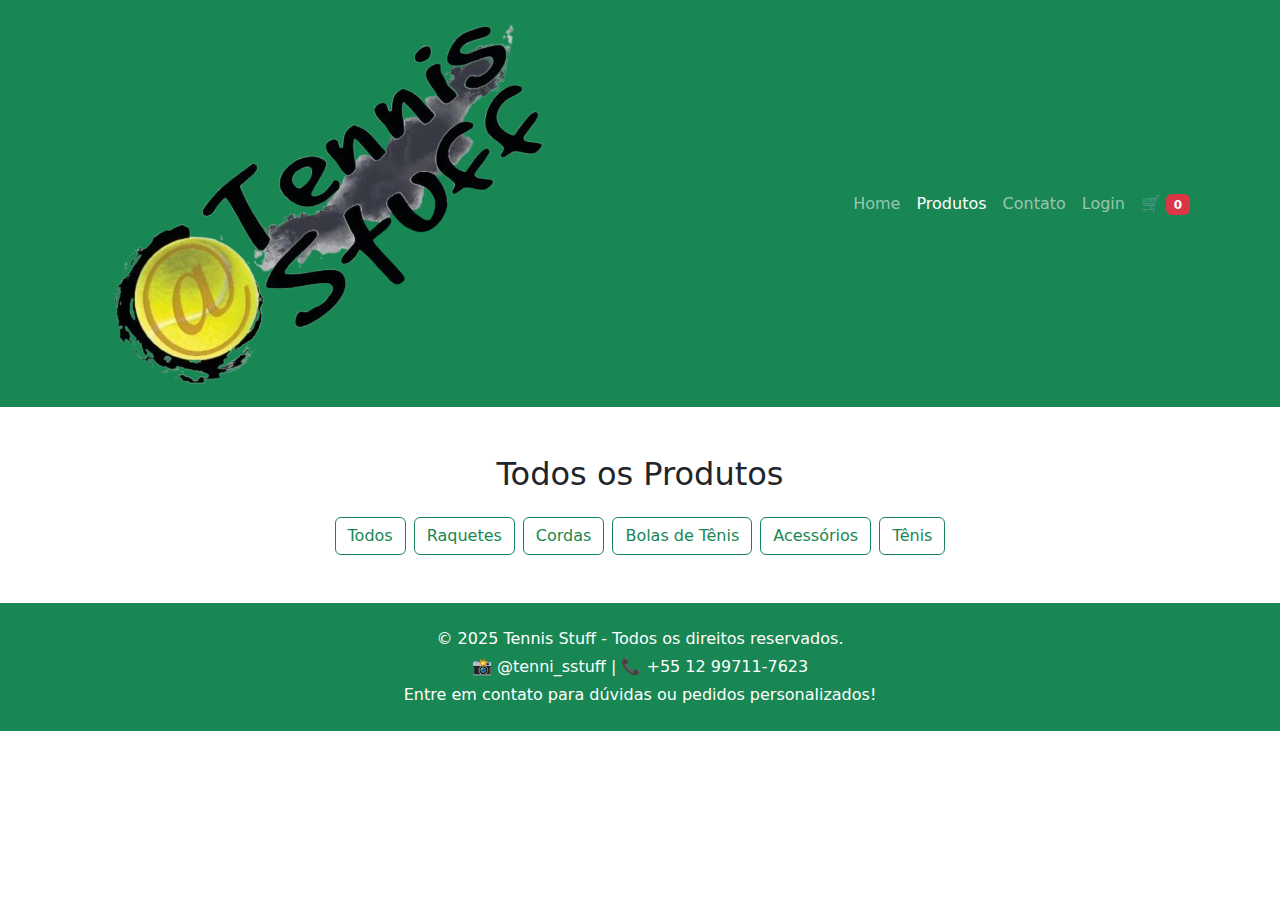
<file: produtos.html>
<!DOCTYPE html>
<html lang="pt-br">
<head>
    <meta charset="UTF-8">
    <meta name="viewport" content="width=device-width, initial-scale=1.0">
    <title>Produtos - Tennis Stuff</title>
    <link href="https://cdn.jsdelivr.net/npm/bootstrap@5.3.3/dist/css/bootstrap.min.css" rel="stylesheet">
    <link rel="stylesheet" href="style.css">
</head>
<body>

<!-- Header -->
<nav class="navbar navbar-expand-lg navbar-dark bg-success">
    <div class="container">
        <img src="img/logo.png" alt="logo tennis stuff" class="navbar-brand" href="index.html">
        <button class="navbar-toggler" type="button" data-bs-toggle="collapse" data-bs-target="#navbarNav">
            <span class="navbar-toggler-icon"></span>
        </button>
        <div class="collapse navbar-collapse" id="navbarNav">
            <ul class="navbar-nav ms-auto">
                <li class="nav-item"><a class="nav-link" href="index.html">Home</a></li>
                <li class="nav-item"><a class="nav-link active" href="produtos.html">Produtos</a></li>
                <li class="nav-item"><a class="nav-link" href="#contato">Contato</a></li>
                <li class="nav-item"><a class="nav-link" href="#">Login</a></li>
                <li class="nav-item">
                    <a class="nav-link position-relative" href="#" data-bs-toggle="modal" data-bs-target="#cartModal">
                        🛒 <span class="badge bg-danger" id="cart-count">0</span>
                    </a>
                </li>
            </ul>
        </div>
    </div>
</nav>

<!-- Seção de Produtos com Filtro -->
<section class="py-5">
    <div class="container">
        <h2 class="text-center mb-4">Todos os Produtos</h2>

        <!-- Filtro -->
        <div class="d-flex justify-content-center mb-4 flex-wrap gap-2">
            <button class="btn btn-outline-success" onclick="filtrarProdutos('todos')">Todos</button>
            <button class="btn btn-outline-success" onclick="filtrarProdutos('raquetes')">Raquetes</button>
            <button class="btn btn-outline-success" onclick="filtrarProdutos('cordas')">Cordas</button>
            <button class="btn btn-outline-success" onclick="filtrarProdutos('bolas')">Bolas de Tênis</button>
            <button class="btn btn-outline-success" onclick="filtrarProdutos('acessorios')">Acessórios</button>
            <button class="btn btn-outline-success" onclick="filtrarProdutos('tenis')">Tênis</button>
        </div>

        <!-- Lista de Produtos -->
        <div class="row g-4" id="product-list">
            <!-- Produtos são carregados via script -->
        </div>
    </div>
</section>

<!-- Modal Carrinho -->
<div class="modal fade" id="cartModal" tabindex="-1" aria-labelledby="cartModalLabel" aria-hidden="true">
  <div class="modal-dialog">
    <div class="modal-content">
      <div class="modal-header">
        <h1 class="modal-title fs-5" id="cartModalLabel">Carrinho de Compras</h1>
        <button type="button" class="btn-close" data-bs-dismiss="modal" aria-label="Fechar"></button>
      </div>
      <div class="modal-body">
        <ul class="list-group mb-3" id="cart-items"></ul>
        <h5>Total: R$ <span id="cart-total">0</span></h5>
      </div>
      <div class="modal-footer">
        <button type="button" class="btn btn-secondary" data-bs-dismiss="modal">Fechar</button>
        <button type="button" class="btn btn-success" onclick="finalizarCompra()">Finalizar Compra</button>
      </div>
    </div>
  </div>
</div>

<!-- Footer -->
<footer class="bg-success text-white text-center py-4">
    <div class="container">
        <p class="mb-1">&copy; 2025 Tennis Stuff - Todos os direitos reservados.</p>
        <p class="mb-1">
            <a href="https://www.instagram.com/tenni_sstuff" target="_blank" class="text-white text-decoration-none">
                📸 @tenni_sstuff
            </a> | 
            📞 +55 12 99711-7623
        </p>
        <p class="mb-0">Entre em contato para dúvidas ou pedidos personalizados!</p>
    </div>
</footer>

<script src="https://cdn.jsdelivr.net/npm/bootstrap@5.3.3/dist/js/bootstrap.bundle.min.js"></script>
<script src="script.js"></script>
</body>
</html>
</file>
<file: style.css>
/* Banner */
.banner {
    background-image: url(img/card\ inicio.jpg);
    background-size: cover;
    background-position: center;
    height: 60vh;
}

.banner h1 {
    font-size: 3rem;
    font-weight: bold;
}

.banner p {
    font-size: 1.2rem;
}

/* Cards de produtos */
.card img {
    height: 250px;
    object-fit: cover;
}

/* Responsivo ajuste no banner */
@media (max-width: 768px) {
    .banner {
        height: 40vh;
    }

    .banner h1 {
        font-size: 2rem;
    }
}
</file>
